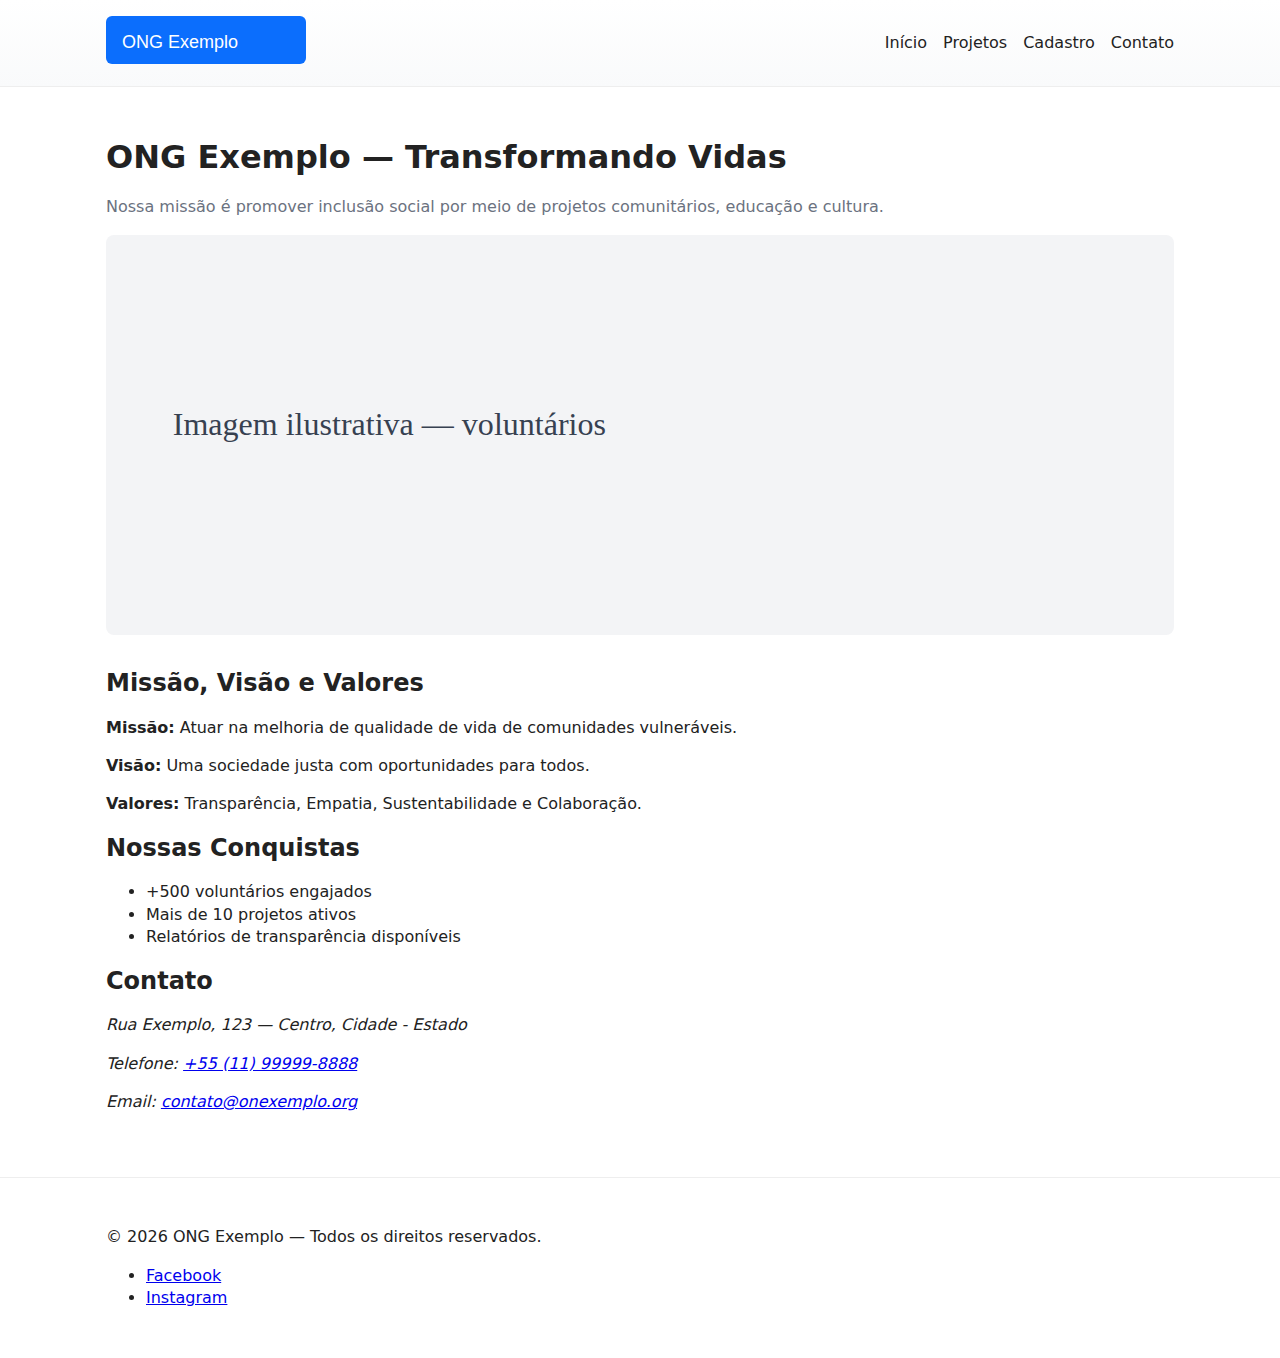
<file: index.html>
<!doctype html>
<html lang="pt-BR">
<head>
  <meta charset="utf-8" />
  <meta name="viewport" content="width=device-width,initial-scale=1" />
  <meta name="description" content="Plataforma da ONG — missão, visão, valores, projetos e contato" />
  <title>ONG Exemplo — Início</title>
  <link rel="stylesheet" href="css/style.css">
</head>
<body>
  <header class="site-header" role="banner">
    <div class="container">
      <a class="logo" href="index.html" aria-label="ONG Exemplo - Página Inicial">
        <img src="images/logo.svg" alt="Logotipo ONG Exemplo" />
      </a>
      <nav class="main-nav" role="navigation" aria-label="Menu principal">
        <button id="menuToggle" class="menu-toggle" aria-expanded="false" aria-controls="mainMenu">Menu</button>
        <ul id="mainMenu" class="menu" hidden>
          <li><a href="index.html">Início</a></li>
          <li><a href="projetos.html">Projetos</a></li>
          <li><a href="cadastro.html">Cadastro</a></li>
          <li><a href="#contato">Contato</a></li>
        </ul>
      </nav>
    </div>
  </header>

  <main id="content" class="container" role="main">
    <section class="hero" aria-labelledby="hero-title">
      <h1 id="hero-title">ONG Exemplo — Transformando Vidas</h1>
      <p class="lead">Nossa missão é promover inclusão social por meio de projetos comunitários, educação e cultura.</p>
      <img src="images/hero.svg" alt="Voluntários em ação" class="responsive-img" />
    </section>

    <section class="about" aria-labelledby="about-title">
      <h2 id="about-title">Missão, Visão e Valores</h2>
      <p><strong>Missão:</strong> Atuar na melhoria de qualidade de vida de comunidades vulneráveis.</p>
      <p><strong>Visão:</strong> Uma sociedade justa com oportunidades para todos.</p>
      <p><strong>Valores:</strong> Transparência, Empatia, Sustentabilidade e Colaboração.</p>
    </section>

    <section class="highlights" aria-labelledby="highlights-title">
      <h2 id="highlights-title">Nossas Conquistas</h2>
      <ul>
        <li>+500 voluntários engajados</li>
        <li>Mais de 10 projetos ativos</li>
        <li>Relatórios de transparência disponíveis</li>
      </ul>
    </section>

    <section id="contato" class="contact" aria-labelledby="contact-title">
      <h2 id="contact-title">Contato</h2>
      <address>
        <p>Rua Exemplo, 123 — Centro, Cidade - Estado</p>
        <p>Telefone: <a href="tel:+5511999998888">+55 (11) 99999-8888</a></p>
        <p>Email: <a href="mailto:contato@onexemplo.org">contato@onexemplo.org</a></p>
      </address>
    </section>
  </main>

  <footer class="site-footer" role="contentinfo">
    <div class="container">
      <p>&copy; <span id="year"></span> ONG Exemplo — Todos os direitos reservados.</p>
      <nav aria-label="Redes sociais">
        <ul class="socials">
          <li><a href="#" aria-label="Compartilhar no Facebook">Facebook</a></li>
          <li><a href="#" aria-label="Compartilhar no Instagram">Instagram</a></li>
        </ul>
      </nav>
    </div>
  </footer>

  <script src="js/main.js" defer></script>
</body>
</html>
</file>
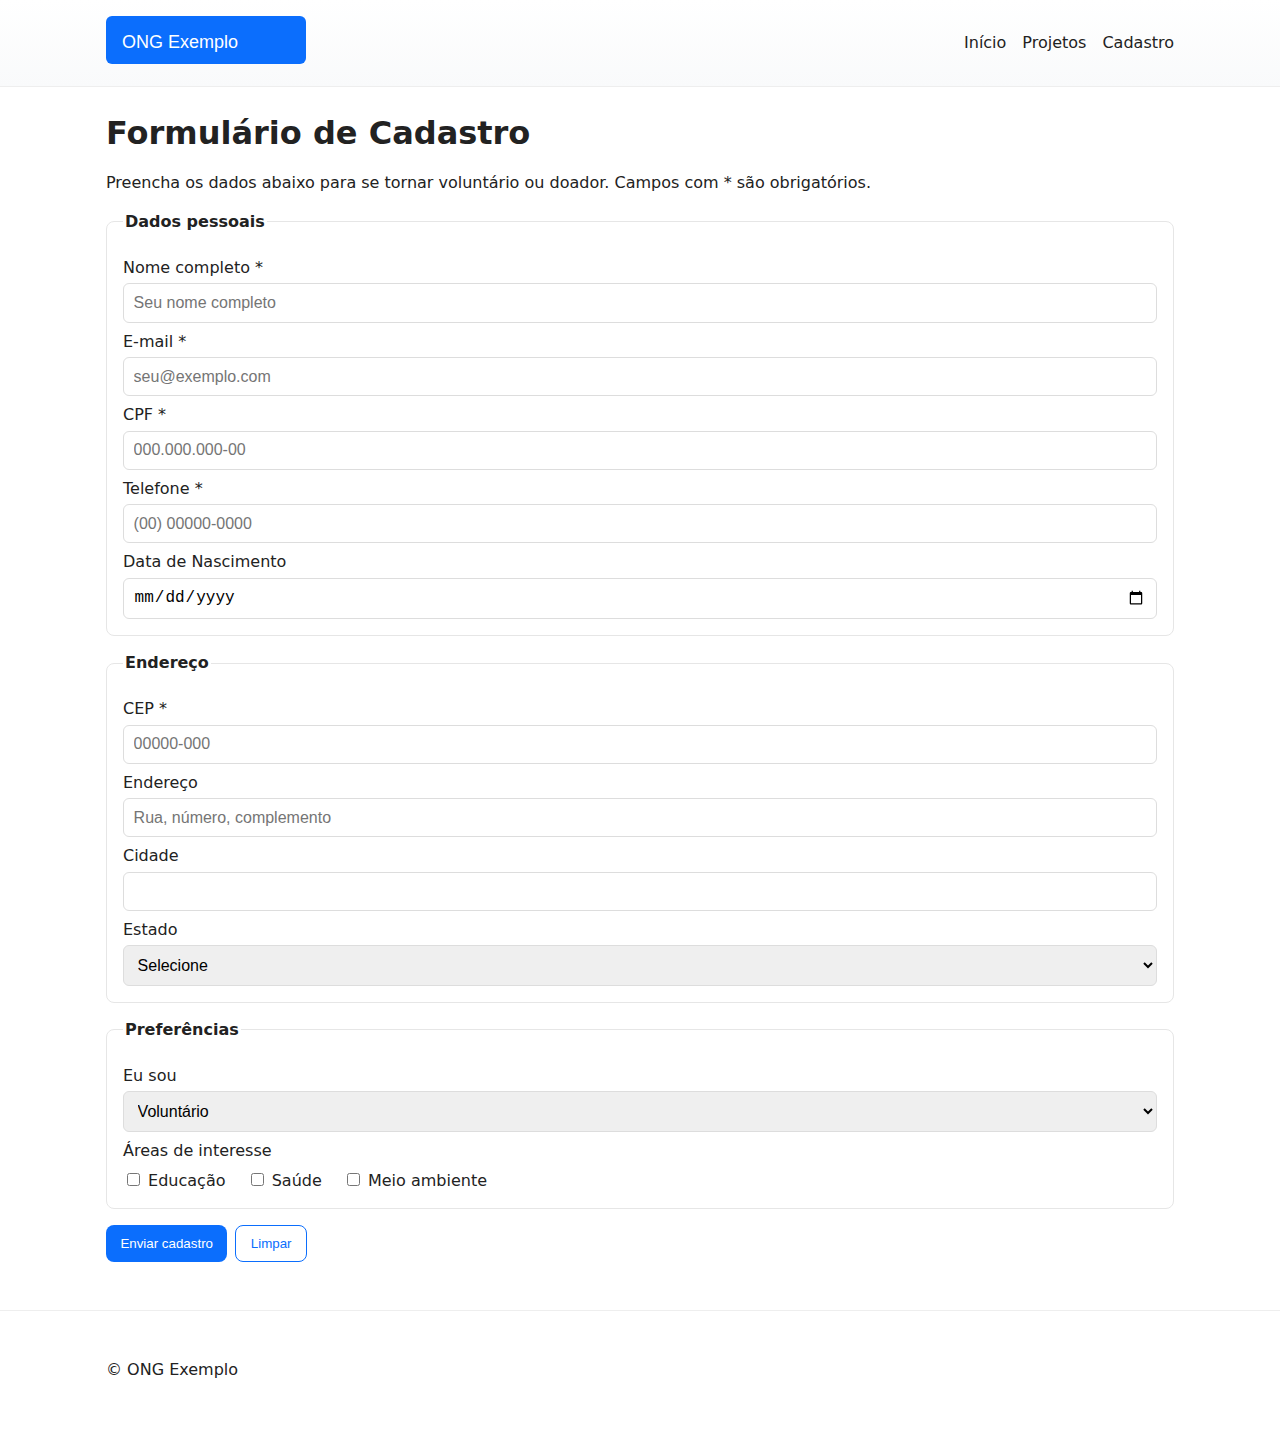
<file: cadastro.html>
<!doctype html>
<html lang="pt-BR">
<head>
  <meta charset="utf-8" />
  <meta name="viewport" content="width=device-width,initial-scale=1" />
  <meta name="description" content="Cadastro de voluntários e doadores" />
  <title>Cadastro — ONG Exemplo</title>
  <link rel="stylesheet" href="css/style.css">
</head>
<body>
  <header class="site-header" role="banner">
    <div class="container">
      <a class="logo" href="index.html" aria-label="ONG Exemplo - Página Inicial">
        <img src="images/logo.svg" alt="Logotipo ONG Exemplo" />
      </a>
      <nav class="main-nav" role="navigation" aria-label="Menu principal">
        <ul class="menu">
          <li><a href="index.html">Início</a></li>
          <li><a href="projetos.html">Projetos</a></li>
          <li><a href="cadastro.html" aria-current="page">Cadastro</a></li>
        </ul>
      </nav>
    </div>
  </header>

  <main class="container" role="main">
    <h1 id="form-title">Formulário de Cadastro</h1>
    <p>Preencha os dados abaixo para se tornar voluntário ou doador. Campos com <span aria-hidden="true">*</span> são obrigatórios.</p>

    <form id="cadastroForm" novalidate>
      <fieldset>
        <legend>Dados pessoais</legend>
        <label for="nome">Nome completo <span aria-hidden="true">*</span></label>
        <input id="nome" name="nome" type="text" required minlength="3" placeholder="Seu nome completo" />

        <label for="email">E‑mail <span aria-hidden="true">*</span></label>
        <input id="email" name="email" type="email" required placeholder="seu@exemplo.com" />

        <label for="cpf">CPF <span aria-hidden="true">*</span></label>
        <input id="cpf" name="cpf" type="text" required inputmode="numeric" maxlength="14" pattern="\d{3}\.\d{3}\.\d{3}-\d{2}" placeholder="000.000.000-00" />

        <label for="telefone">Telefone <span aria-hidden="true">*</span></label>
        <input id="telefone" name="telefone" type="tel" required inputmode="tel" maxlength="15" placeholder="(00) 00000-0000" />

        <label for="nascimento">Data de Nascimento</label>
        <input id="nascimento" name="nascimento" type="date" max="2008-12-31" />
      </fieldset>

      <fieldset>
        <legend>Endereço</legend>
        <label for="cep">CEP <span aria-hidden="true">*</span></label>
        <input id="cep" name="cep" type="text" required inputmode="numeric" maxlength="9" placeholder="00000-000" />

        <label for="endereco">Endereço</label>
        <input id="endereco" name="endereco" type="text" placeholder="Rua, número, complemento" />

        <label for="cidade">Cidade</label>
        <input id="cidade" name="cidade" type="text" />

        <label for="estado">Estado</label>
        <select id="estado" name="estado" aria-label="Selecione o estado">
          <option value="">Selecione</option>
          <option value="SP">SP</option>
          <option value="RJ">RJ</option>
          <option value="MG">MG</option>
          <option value="BA">BA</option>
        </select>
      </fieldset>

      <fieldset>
        <legend>Preferências</legend>
        <label for="tipo">Eu sou</label>
        <select id="tipo" name="tipo">
          <option value="voluntario">Voluntário</option>
          <option value="doador">Doador</option>
          <option value="visitante">Visitante</option>
        </select>

        <label for="interesse">Áreas de interesse</label>
        <div class="checkboxes" role="group" aria-label="Áreas de interesse">
          <label><input type="checkbox" name="interesse" value="educacao"> Educação</label>
          <label><input type="checkbox" name="interesse" value="saude"> Saúde</label>
          <label><input type="checkbox" name="interesse" value="meioambiente"> Meio ambiente</label>
        </div>
      </fieldset>

      <div class="form-actions">
        <button type="submit" class="btn">Enviar cadastro</button>
        <button type="reset" class="btn btn-ghost">Limpar</button>
      </div>
    </form>
  </main>

  <footer class="site-footer" role="contentinfo">
    <div class="container">
      <p>&copy; ONG Exemplo</p>
    </div>
  </footer>

  <script src="js/mask.js" defer></script>
  <script src="js/main.js" defer></script>
</body>
</html>
</file>
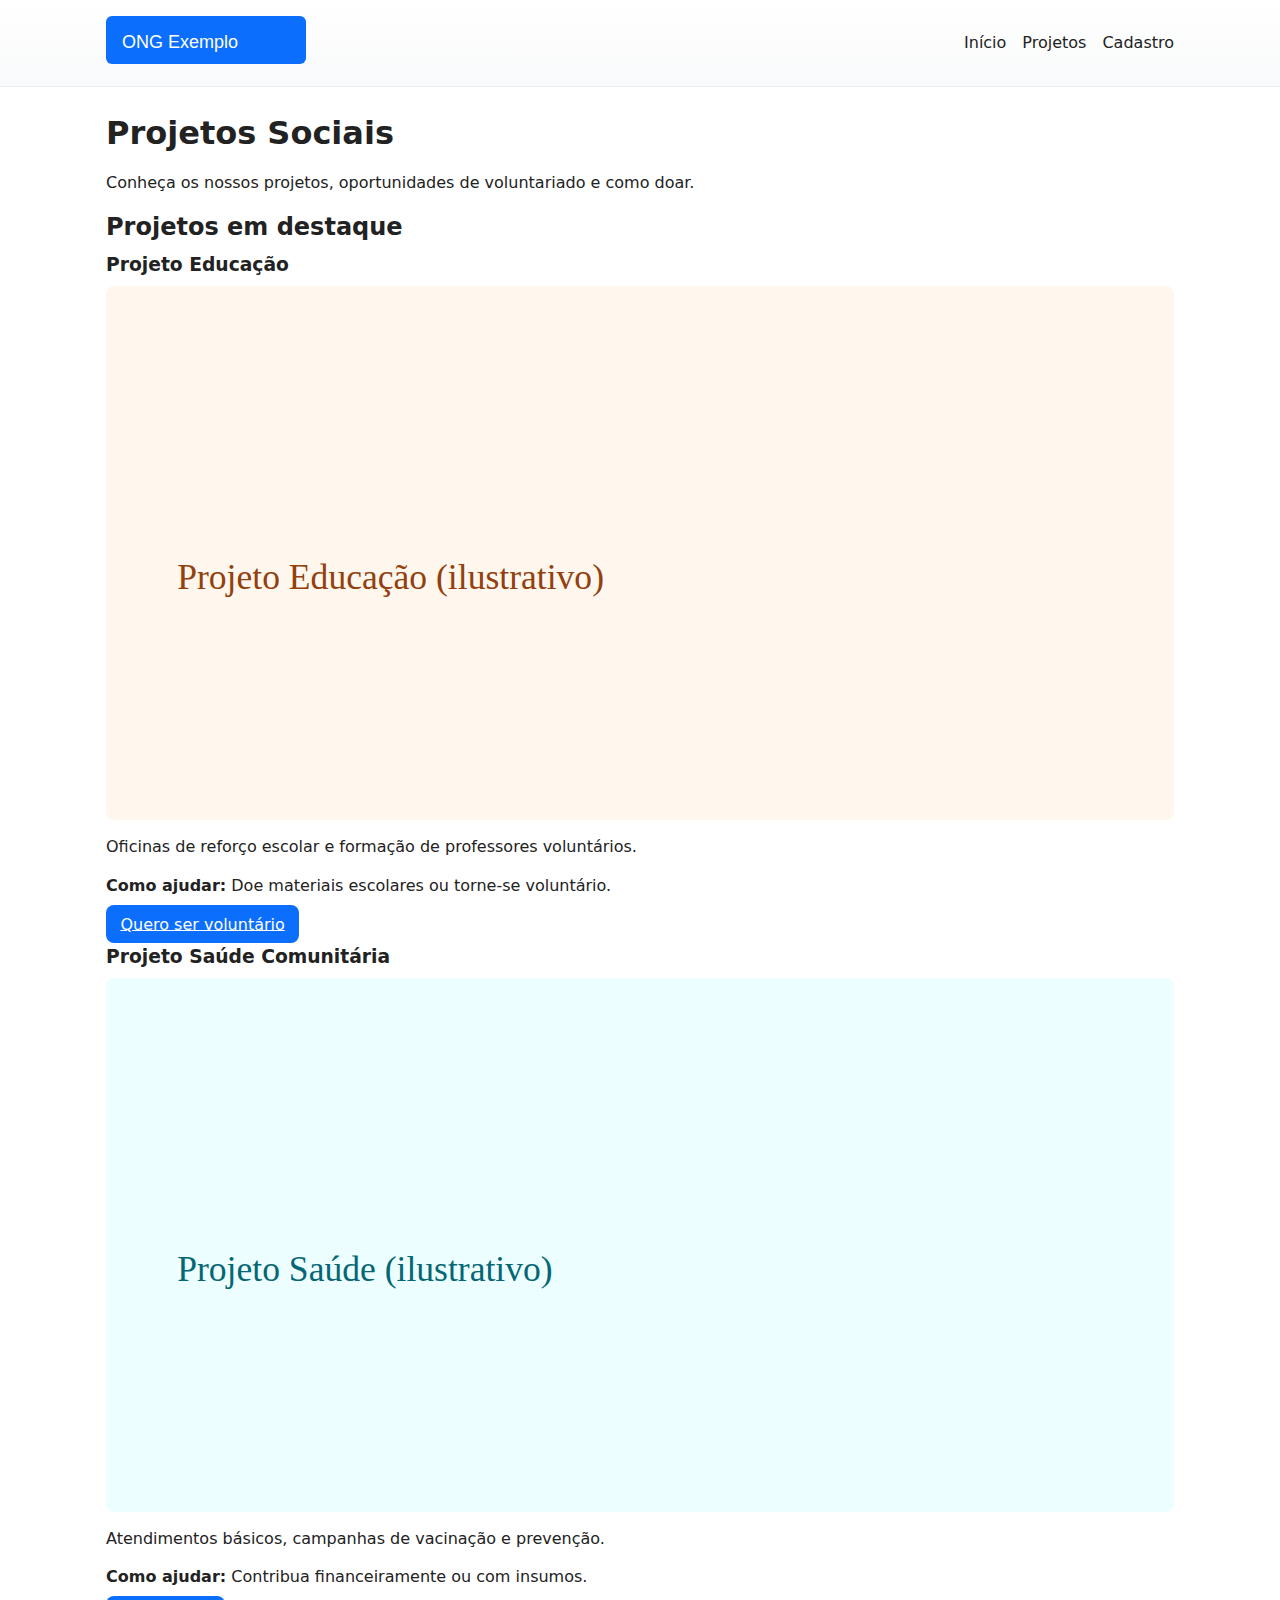
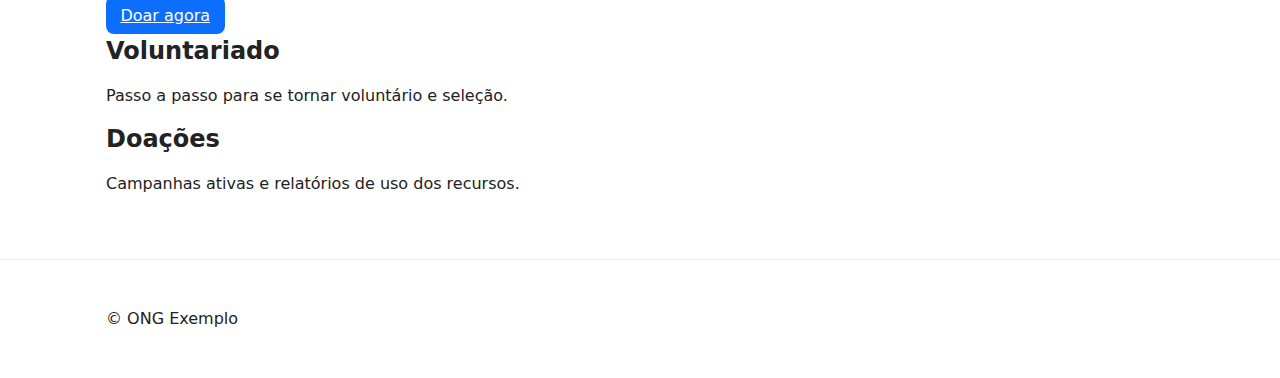
<file: projetos.html>
<!doctype html>
<html lang="pt-BR">
<head>
  <meta charset="utf-8" />
  <meta name="viewport" content="width=device-width,initial-scale=1" />
  <meta name="description" content="Projetos sociais — voluntariado e doações" />
  <title>Projetos — ONG Exemplo</title>
  <link rel="stylesheet" href="css/style.css">
</head>
<body>
  <header class="site-header" role="banner">
    <div class="container">
      <a class="logo" href="index.html" aria-label="ONG Exemplo - Página Inicial">
        <img src="images/logo.svg" alt="Logotipo ONG Exemplo" />
      </a>
      <nav class="main-nav" role="navigation" aria-label="Menu principal">
        <ul class="menu">
          <li><a href="index.html">Início</a></li>
          <li><a href="projetos.html" aria-current="page">Projetos</a></li>
          <li><a href="cadastro.html">Cadastro</a></li>
        </ul>
      </nav>
    </div>
  </header>

  <main class="container" role="main">
    <h1>Projetos Sociais</h1>
    <p>Conheça os nossos projetos, oportunidades de voluntariado e como doar.</p>

    <section class="project-list" aria-labelledby="projects-title">
      <h2 id="projects-title">Projetos em destaque</h2>

      <article class="project" aria-labelledby="proj1-title">
        <h3 id="proj1-title">Projeto Educação</h3>
        <img src="images/project-educacao.svg" alt="Projeto Educação — Crianças em sala" class="responsive-img" />
        <p>Oficinas de reforço escolar e formação de professores voluntários.</p>
        <p><strong>Como ajudar:</strong> Doe materiais escolares ou torne-se voluntário.</p>
        <a href="cadastro.html#voluntario" class="btn">Quero ser voluntário</a>
      </article>

      <article class="project" aria-labelledby="proj2-title">
        <h3 id="proj2-title">Projeto Saúde Comunitária</h3>
        <img src="images/project-saude.svg" alt="Projeto Saúde — Clínica móvel" class="responsive-img" />
        <p>Atendimentos básicos, campanhas de vacinação e prevenção.</p>
        <p><strong>Como ajudar:</strong> Contribua financeiramente ou com insumos.</p>
        <a href="#doar" class="btn">Doar agora</a>
      </article>

    </section>

    <section class="volunteer" aria-labelledby="vol-title">
      <h2 id="vol-title">Voluntariado</h2>
      <p>Passo a passo para se tornar voluntário e seleção.</p>
    </section>

    <section id="doar" class="donate" aria-labelledby="donate-title">
      <h2 id="donate-title">Doações</h2>
      <p>Campanhas ativas e relatórios de uso dos recursos.</p>
    </section>
  </main>

  <footer class="site-footer" role="contentinfo">
    <div class="container">
      <p>&copy; ONG Exemplo</p>
    </div>
  </footer>

  <script src="js/main.js" defer></script>
</body>
</html>
</file>
<file: css/style.css>
/* Mobile-first responsive CSS, accessible and semantic */
:root{
  --bg:#ffffff;
  --text:#222222;
  --accent:#0b6efd;
  --muted:#6b7280;
  --maxw:1100px;
}
*{box-sizing:border-box}
html,body{height:100%}
body{
  font-family: system-ui, -apple-system, "Segoe UI", Roboto, "Helvetica Neue", Arial;
  margin:0;
  color:var(--text);
  background:var(--bg);
  line-height:1.4;
  -webkit-font-smoothing:antialiased;
}
.container{max-width:var(--maxw);margin:0 auto;padding:1rem;}
.site-header{border-bottom:1px solid #eee;background:linear-gradient(180deg, #fff, #f9fafb);position:sticky;top:0;z-index:10}
.site-header .container{display:flex;align-items:center;gap:1rem;justify-content:space-between}
.logo img{height:48px;width:auto}
.menu{list-style:none;padding:0;margin:0;display:flex;gap:1rem;align-items:center}
.menu a{color:var(--text);text-decoration:none}
.menu-toggle{display:inline-block}
.hero{padding:1.5rem 0}
.hero .lead{color:var(--muted)}
.responsive-img{max-width:100%;height:auto;display:block;margin-top:0.5rem;border-radius:8px}
h1,h2,h3{margin:0.5rem 0}
fieldset{border:1px solid #e6e6e6;padding:1rem;margin:1rem 0;border-radius:8px}
legend{font-weight:600}
label{display:block;margin-top:0.5rem}
input[type="text"], input[type="email"], input[type="tel"], input[type="date"], select{
  width:100%;padding:0.6rem;border:1px solid #ddd;border-radius:6px;margin-top:0.25rem;font-size:1rem
}
.checkboxes label{display:inline-block;margin-right:1rem}
.form-actions{display:flex;gap:0.5rem;flex-wrap:wrap;margin-top:1rem}
.btn{background:var(--accent);color:white;padding:0.6rem 0.9rem;border-radius:8px;border:none;cursor:pointer}
.btn-ghost{background:transparent;color:var(--accent);border:1px solid var(--accent)}
.site-footer{border-top:1px solid #eee;padding:1rem 0;margin-top:2rem}
@media(min-width:700px){
  .menu-toggle{display:none}
  .menu[hidden]{display:flex !important}
}
</file>
